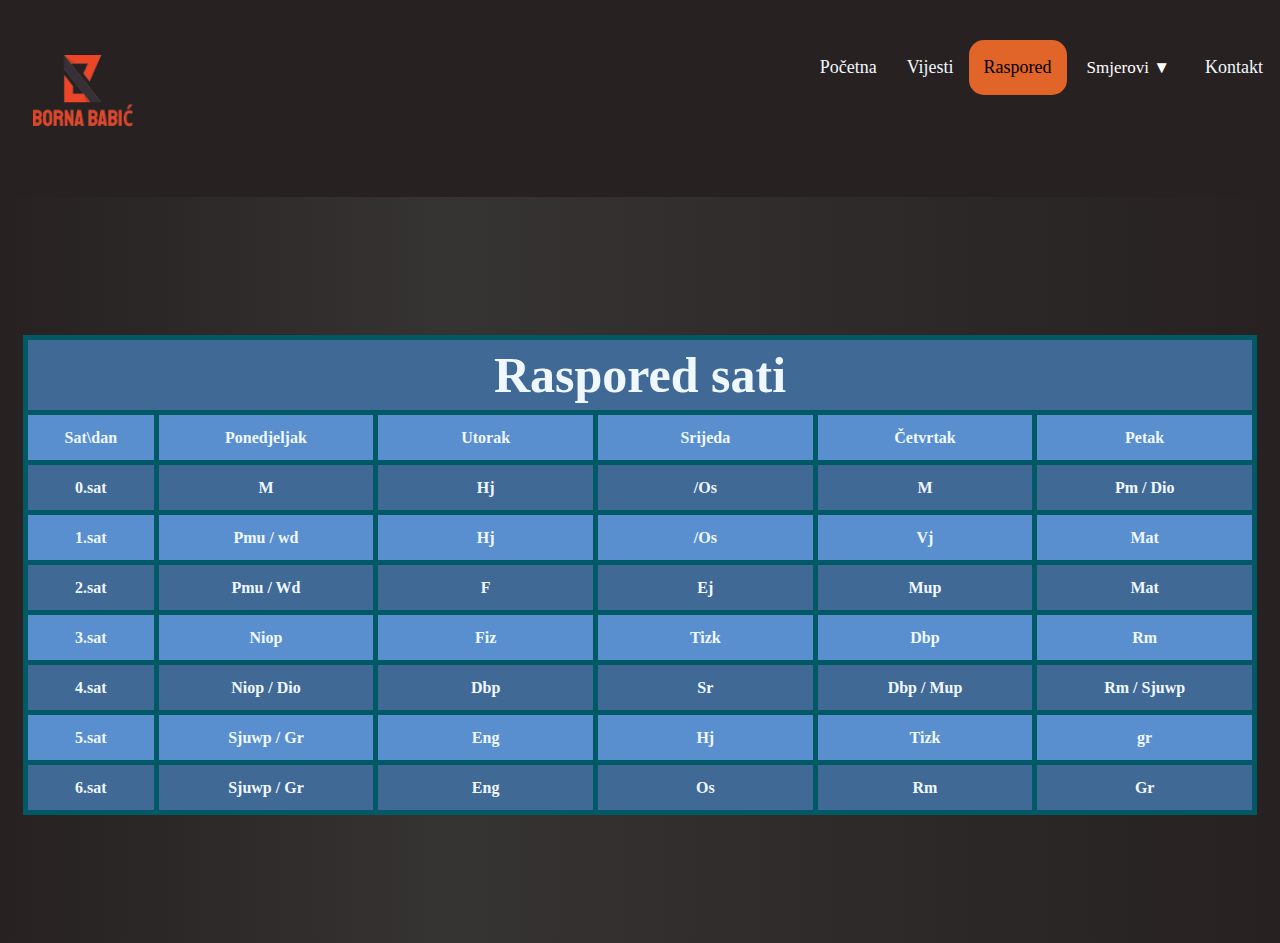
<file: Tablica.html>
<!DOCTYPE html>
<html lang="en">
  <head>
    <title>Tehnicka Škola Bjelovar</title>
    <link rel="icon" type="image/png" href="BornaBabićLogo.png" />
    <link rel="stylesheet" href="style.css" />
  </head>
  <style>
    body {
      height: 100%;
      border-collapse: collapse;
      background-image: linear-gradient(90deg, #272121, #363333 35%, #272121);
      color: aliceblue;
    }
    table,
    th,
    td {
      border: 5px solid rgb(0, 89, 100);
      border-collapse: collapse;
      margin-block: 20px;
    }
    h1 {
      font-size: 100px;
      text-align: center;
    }
    tr:nth-child(even) {
      background-color: rgb(89, 143, 206);
    }
    tr:nth-child(odd) {
      background-color: rgb(65, 105, 150);
    }
    tr:hover {
      background-color: rgb(43, 69, 99);
    }
  </style>
  <body>
    <div id="navbar">
      <a href=""
        ><img
          id="logo"
          src="BornaBabićLogo.png"
          alt="Logo kompanije"
          style="height: 80px"
      /></a>
      <div id="navbar-right">
        <a href="index.html">Početna</a>
        <a href="Vijesti.html">Vijesti</a>
        <a class="active">Raspored</a>
        <div class="dropdown">
          <button class="dropbtn">Smjerovi ▼</button>
          <div class="dropdown-content">
            <a href="#">Tehničar za računalstvo</a>
            <a href="#">Elektrotehničar</a>
            <a href="#">Strojarski računalni tehničar</a>
            <a href="#">Građevinski tehničari</a>
          </div>
        </div>
        <a href="Kontakt.html">Kontakt</a>
      </div>
    </div>

    <div style="margin-top: 300px; padding: 15px 15px 100px">
      <table style="width: 100%">
        <tr height="75px" , style="font-size: 50px">
          <th colspan="6">Raspored sati</th>
        </tr>
        <tr height="50px">
          <th style="width: 25px">Sat\dan</th>
          <th style="width: 100px">Ponedjeljak</th>
          <th style="width: 100px">Utorak</th>
          <th style="width: 100px">Srijeda</th>
          <th style="width: 100px">Četvrtak</th>
          <th style="width: 100px">Petak</th>
        </tr>
        <tr height="50px">
          <th>0.sat</th>
          <th>M</th>
          <th>Hj</th>
          <th>/Os</th>
          <th>M</th>
          <th>Pm / Dio</th>
        </tr>
        <tr height="50px">
          <th>1.sat</th>
          <th>Pmu / wd</th>
          <th>Hj</th>
          <th>/Os</th>
          <th>Vj</th>
          <th>Mat</th>
        </tr>
        <tr height="50px">
          <th>2.sat</th>
          <th>Pmu / Wd</th>
          <th>F</th>
          <th>Ej</th>
          <th>Mup</th>
          <th>Mat</th>
        </tr>
        <tr height="50px">
          <th>3.sat</th>
          <th>Niop</th>
          <th>Fiz</th>
          <th>Tizk</th>
          <th>Dbp</th>
          <th>Rm</th>
        </tr>
        <tr height="50px">
          <th>4.sat</th>
          <th>Niop / Dio</th>
          <th>Dbp</th>
          <th>Sr</th>
          <th>Dbp / Mup</th>
          <th>Rm / Sjuwp</th>
        </tr>
        <tr height="50px">
          <th>5.sat</th>
          <th>Sjuwp / Gr</th>
          <th>Eng</th>
          <th>Hj</th>
          <th>Tizk</th>
          <th>gr</th>
        </tr>
        <tr height="50px">
          <th>6.sat</th>
          <th>Sjuwp / Gr</th>
          <th>Eng</th>
          <th>Os</th>
          <th>Rm</th>
          <th>Gr</th>
        </tr>
      </table>
    </div>
    <script>
      window.onscroll = function () {
        scrollFunction();
      };

      function scrollFunction() {
        if (
          document.body.scrollTop > 80 ||
          document.documentElement.scrollTop > 80
        ) {
          document.getElementById("navbar").style.padding = "30px 10px";
          document.getElementById("logo").style.height = "40px";
        } else {
          document.getElementById("navbar").style.padding = "80px 10px";
          document.getElementById("logo").style.height = "70px";
        }
      }
    </script>
  </body>
</html>
</file>
<file: style.css>
.center {
  display: block;
  margin-left: auto;
  margin-right: auto;
}
body {
  border-collapse: collapse;
  background-image: linear-gradient(90deg, #272121, #363333 35%, #272121);
  color: aliceblue;
}

#main {
  display: flex;
  flex-direction: column;
  align-items: center;
  gap: 3rem;
  max-width: 1000px;
  margin: 0 auto;
}

article h2 {
  text-align: center;
}

article {
  max-width: 600px;
}

h1 {
  font-size: 60px;
}

#title {
  text-align: center;
}

#roundCorners {
  border-radius: 25px;
  border: 2px solid #e16428;
  padding: 20px;
}

/*#region navbar */

* {
  box-sizing: border-box;
}

#navbar {
  overflow: hidden;
  background-color: #272121;
  padding: 40px 10px;
  transition: 0.4s;
  position: fixed;
  width: 100%;
  top: 0;
  z-index: 99;
}

#navbar a {
  float: left;
  color: aliceblue;
  text-align: center;
  padding: 15px;
  text-decoration: none;
  font-size: 18px;
  line-height: 25px;
  border-radius: 15px;
}

#navbar #logo {
  transition: 0.4s;
}

#navbar a:hover {
  background-color: #363333;
  color: aliceblue;
}

#navbar a.active {
  background-color: #e16428;
  color: black;
}

#navbar-right {
  float: right;
}

@media screen and (max-width: 580px) {
  #navbar {
    padding: 20px 10px !important;
  }
  #navbar a {
    float: none;
    display: block;
    text-align: left;
  }
  #navbar-right {
    float: none;
  }
}

/*#endregion */

/*#region Dropdown*/
.dropdown {
  float: left;
  overflow: hidden;
  z-index: 100;
  text-align: center;
}

.dropdown .dropbtn {
  font-size: 17px;
  border: none;
  outline: none;
  color: white;
  padding: 18px 20px;
  background-color: inherit;
  font-family: inherit;
  margin: 0;
  border-radius: 15px;
}

.dropdown:hover .dropbtn {
  background-color: #e16428;
}

.dropdown-content {
  display: none;
  position: fixed;
  background-color: #272121;
  text-align: center;
  width: 140px;
  box-shadow: 0px 8px 16px 0px rgba(0, 0, 0, 0.2);
  z-index: 100;
}

.dropdown-content a {
  float: none;
  color: black;
  padding: 12px 16px;
  text-decoration: none;
  display: block;
  text-align: center;
}

.dropdown:hover .dropdown-content {
  display: block;
}
/*#endregion*/
</file>
